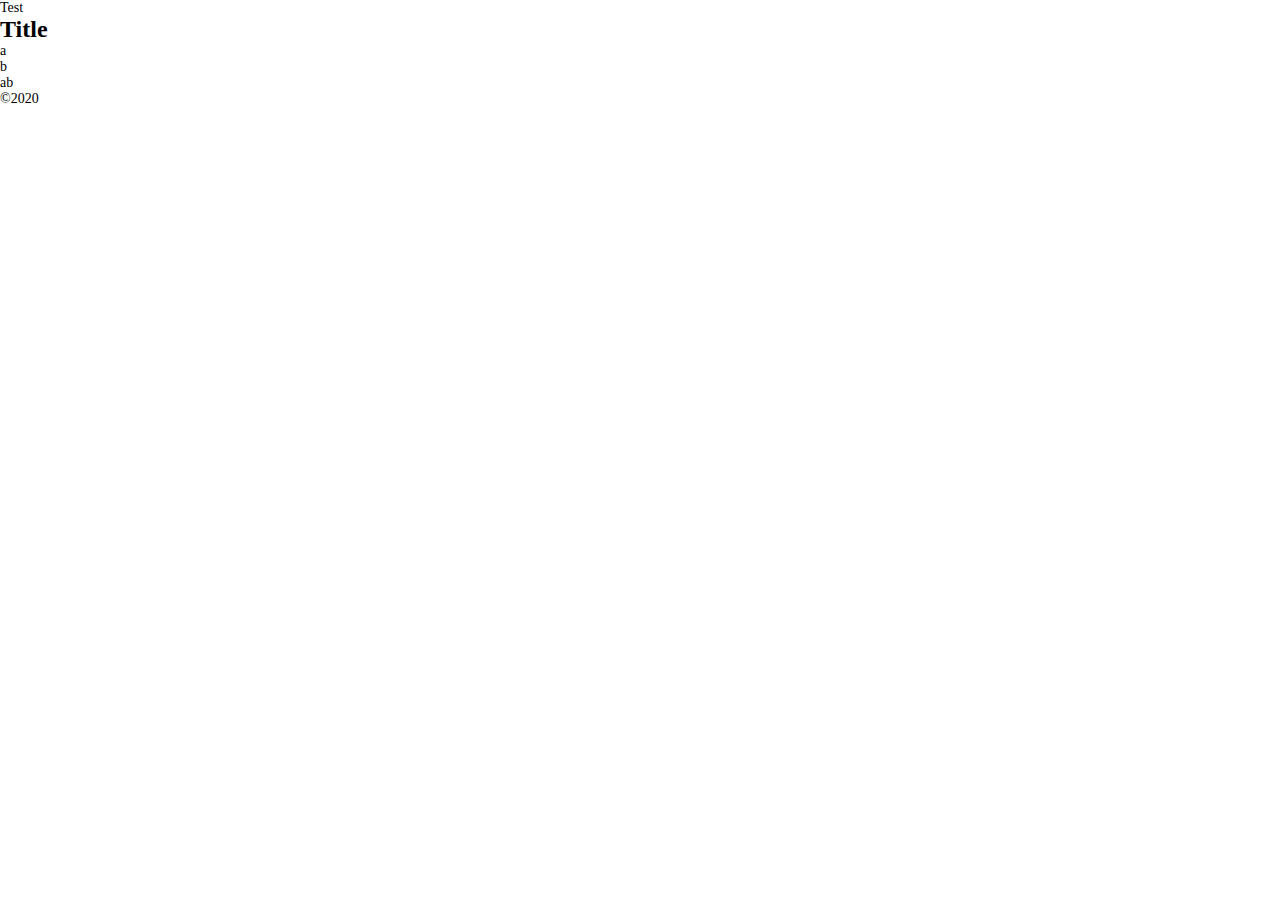
<file: html/index.html>
<html lang="en">
<head>
    <meta charset="UTF-8">
    <meta name="viewport" content="width=device-width, initial-scale=1.0">
    <title>Document</title>
    <link rel="stylesheet" href="../assets/style.css">
</head>
<body>
    <header>Test</header>
    <div class="content">
        <h2>Title</h2>
        <div class="list">
            <ul>
                <li>a</li>
                <li>b</li>
                <li>ab</li>
            </ul>
        </div>
    </div>
    <footer>
        &copy;2020
    </footer>
</body>
</html>
</file>
<file: assets/style.css>
* {
    padding: 0;
    margin: 0;
    box-sizing: border-box;
}
body {
    font-size: 14px;
}
h2 {
    font-size: 1.5rem;
}
div {
    background-color: #fff;
}
</file>
